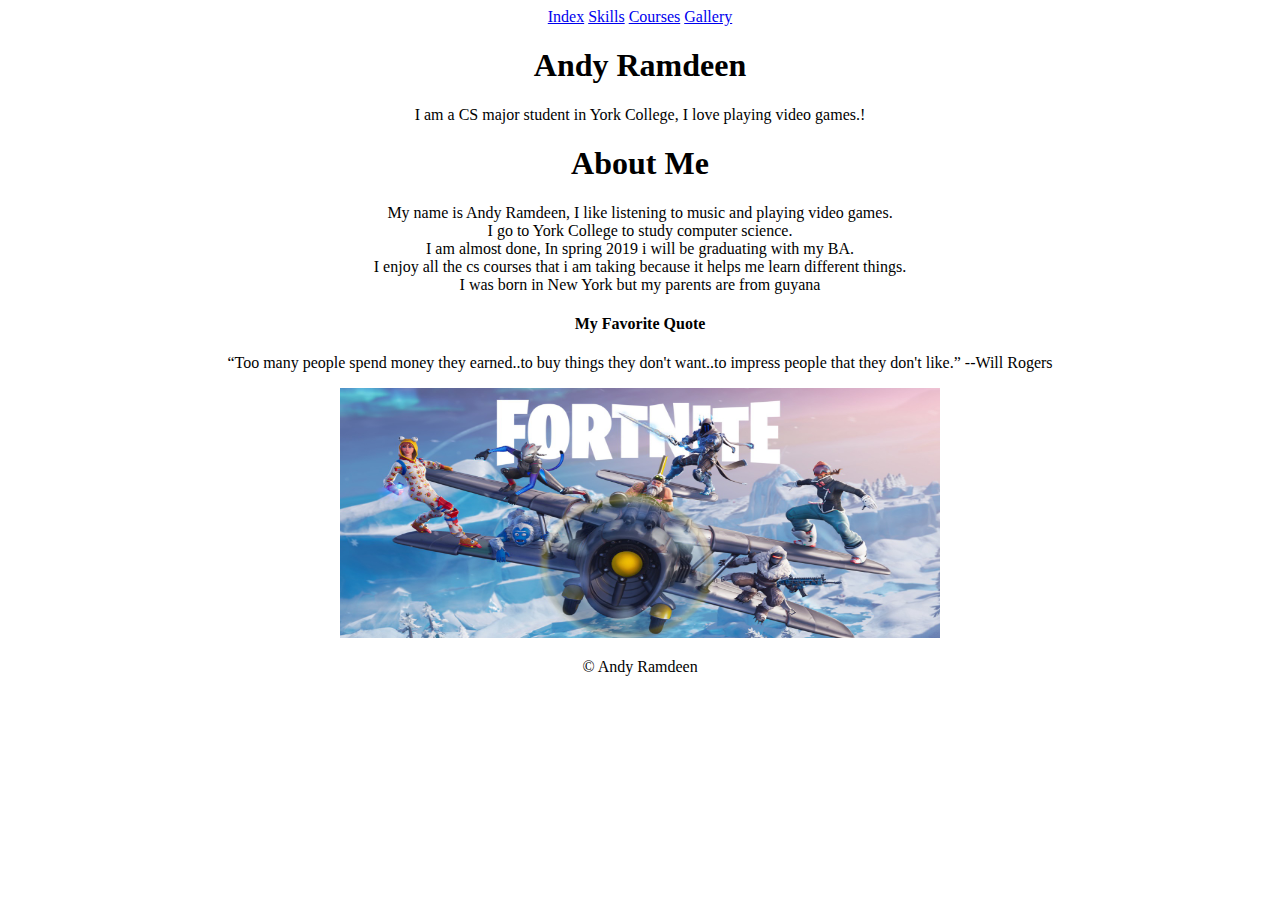
<file: hw1/hw1/index.html>
﻿<!DOCTYPE html>
<html lang="en-US">
<head>
	<meta charset=""utf-8>
	<meta name="author" content="Your Name">
	<title>Andy Webpage</title>
</head>
<body>
<center>
<div class="topnav">
  <a href="index.html" target="_blank">Index</a>
  <a href="myskills.html" target="_blank">Skills</a>
  <a href="courses.html" target="_blank">Courses</a>
  <a href="gallery.html" target="_blank">Gallery</a>
</div>

<h1> Andy Ramdeen </h1>
<p> I am a CS major student in York College, I love playing video games.!</p>

<section>
  <h1>About Me</h1>
  <p>My name is Andy Ramdeen, I like listening to music and playing video games.<br> I go to York College to study computer science.<br> I am almost done, In spring 2019 i will be graduating with my BA.<br> I enjoy all the cs courses that i am taking because it helps me learn different things.<br> I was born in New York but my parents are from guyana</p>
</section>

<h4> My Favorite Quote</h4>
<p><q>Too many people spend money they earned..to buy things they don't want..to impress people that they don't like.</q> --Will Rogers</p>


<img src="fortnite.png" alt="Fortnite" style="width:600px;height:250px;">







<div class="footer">

<p>&copy Andy Ramdeen</p>

</div>
	

</body>
</html>
</file>
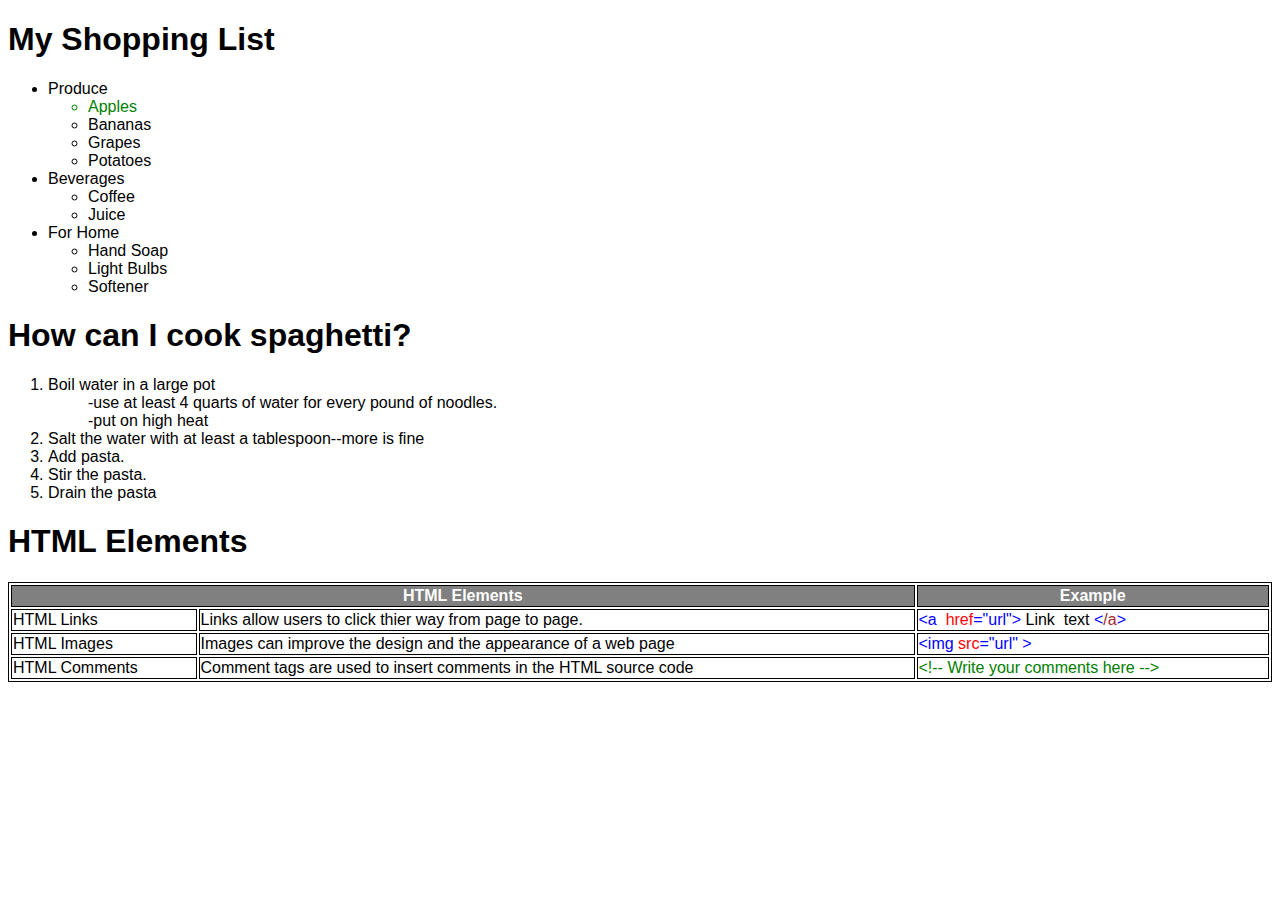
<file: lab3.html>
<!DOCTYPE html>
<html>
<head>
	<link rel="stylesheet" href="external.css">
	<title>EX3</title>
	<style>
table, th, td {
  border: 1px solid black;
}
</style>
</head>
<body>
  
	<h1> My Shopping List</h1>
	<ul>
  <li>Produce 

<ul>
    <li id=green>Apples</li> 
	<li>Bananas</li>
    <li>Grapes</li>
    <li>Potatoes</li>
	

</ul>




  </li>
  

  <li>Beverages 

<ul>
	<li>Coffee</li>
  <li>Juice</li> 
	

</ul>



  </li>
  
 


  <li>For Home
<ul>
	
	<li>Hand Soap</li>
  <li>Light Bulbs</li>
  <li>Softener</li>
</ul>



  </li>
  
</ul>  

</ul>  

<h1><b>How can I cook spaghetti?</b></h1>
<ol>
  <li>Boil water in a large pot</li>
  <ul>-use at least 4 quarts of water for every pound of noodles.</ul>
  <ul>-put on high heat</ul>
  <li>Salt the water with at least a tablespoon--more is fine</li>
  <li>Add pasta.</li>
  <li>Stir the pasta.</li>
  <li>Drain the pasta</li>
</ol> 

<h1> HTML Elements</h1>

<table style="width:100%">
  <tr>
    <th colspan="2">HTML Elements</th>
    
    <th>Example</th>
  </tr>
  <tr>
    <td>HTML Links</td>
    <td>Links allow users to click thier way from page to page.</td>
    <td><span style="color:blue">&lt;a&nbsp;<span style="color:red"> href</span>=&quot;url&quot;&gt;</span> Link&nbsp; text<span style="color:blue"> &lt;<span style="color:brown">/a</span>&gt;</span></td>
  </tr>
  <tr>
    <td>HTML Images</td>
    <td>Images can improve the design and the appearance of a web page</td>
    <td><span style="color:blue">&lt;img <span style="color:red"> src</span>=&quot;url&quot; &gt;</td></span>
  </tr>
  <tr>
    <td>HTML Comments</td>
    <td>Comment tags are used to insert comments in the HTML source code</td>
    <td><span style="color:green;">&lt;!-- Write your comments here --&gt;</td></span>
  </tr>
</table>


</body>
</html>
</file>
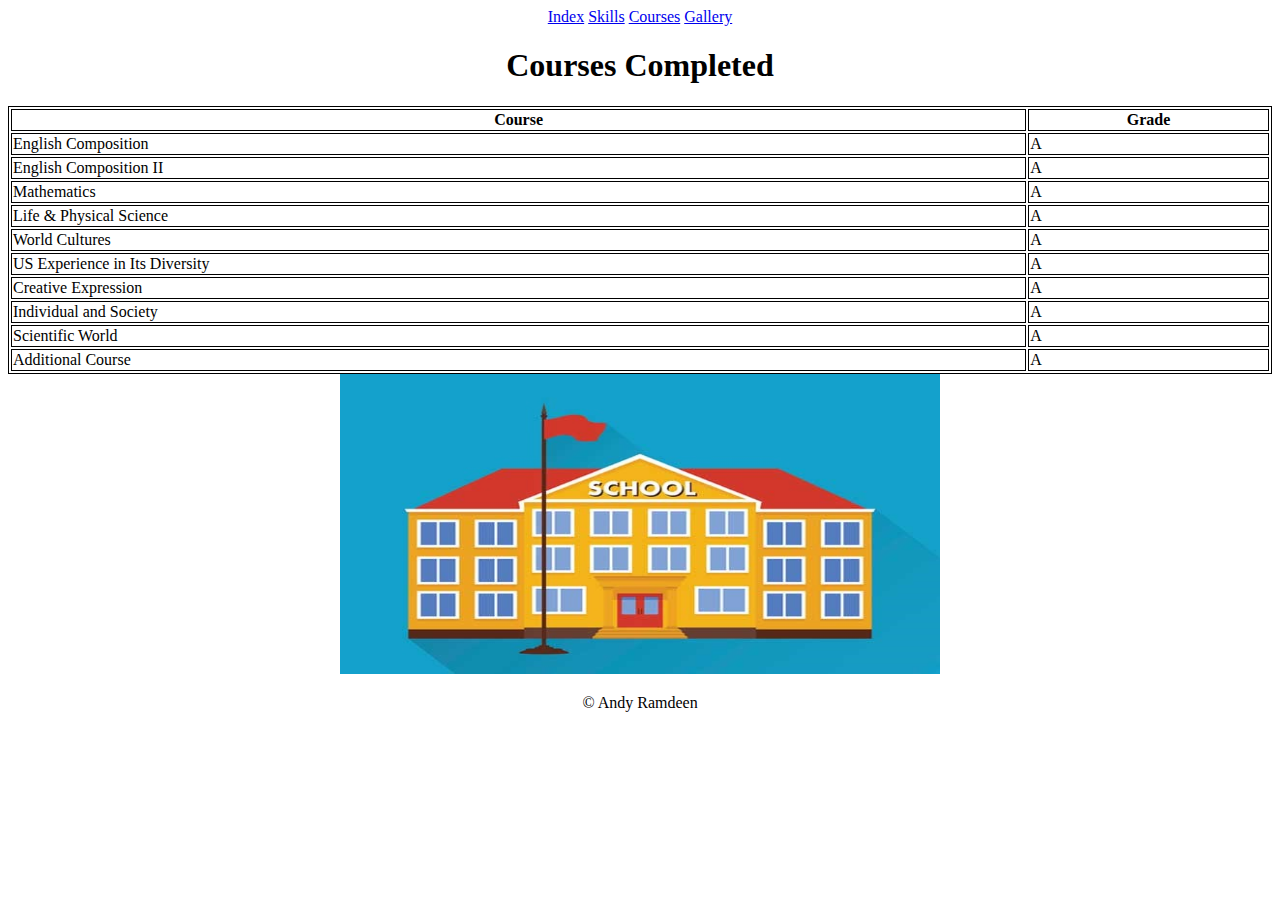
<file: hw1/hw1/courses.html>
﻿<!DOCTYPE html>
<html lang="en-US">
<head>
	<meta charset=""utf-8>
	<meta name="author" content="Your Name">
	<title>Andy Webpage</title>
</head>
<style>
table, th, td {
  border: 1px solid black;
}
</style>
<body>
<center>
<div class="topnav">
  <a href="index.html" target="_blank">Index</a>
  <a href="myskills.html" target="_blank">Skills</a>
  <a href="courses.html" target="_blank">Courses</a>
  <a href="gallery.html" target="_blank">Gallery</a>
</div>

<h1> Courses Completed  </h1>
<table style="width:100%">
  <tr>
    <th>Course</th>
    <th>Grade</th> 
  </tr>
  <tr>
    <td>English Composition</td>
    <td>A</td>
    
  </tr>
   <tr>
    <td>English Composition II</td>
    <td>A</td>
    
  </tr>
   <tr>
    <td>Mathematics</td>
    <td>A</td>
    
  </tr>
  <tr>
    <td>Life & Physical Science</td>
    <td>A</td>
    
  </tr>
   <tr>
    <td>World Cultures</td>
    <td>A</td>
    
  </tr>
   <tr>
    <td>US Experience in Its Diversity</td>
    <td>A</td>
    
  </tr>
   <tr>
    <td>Creative Expression</td>
    <td>A</td>
    
  </tr>
   <tr>
    <td>Individual and Society</td>
    <td>A</td>
    
  </tr>
   <tr>
    <td>Scientific World</td>
    <td>A</td>
    
  </tr>
   <tr>
    <td>Additional Course</td>
    <td>A</td>
    
  </tr>
</table>



<img src="school.png" alt="School" style="width:600px;height:300px;">








<div class="footer">

<p>&copy Andy Ramdeen</p>

</div>
	

</body>
</html>
</file>
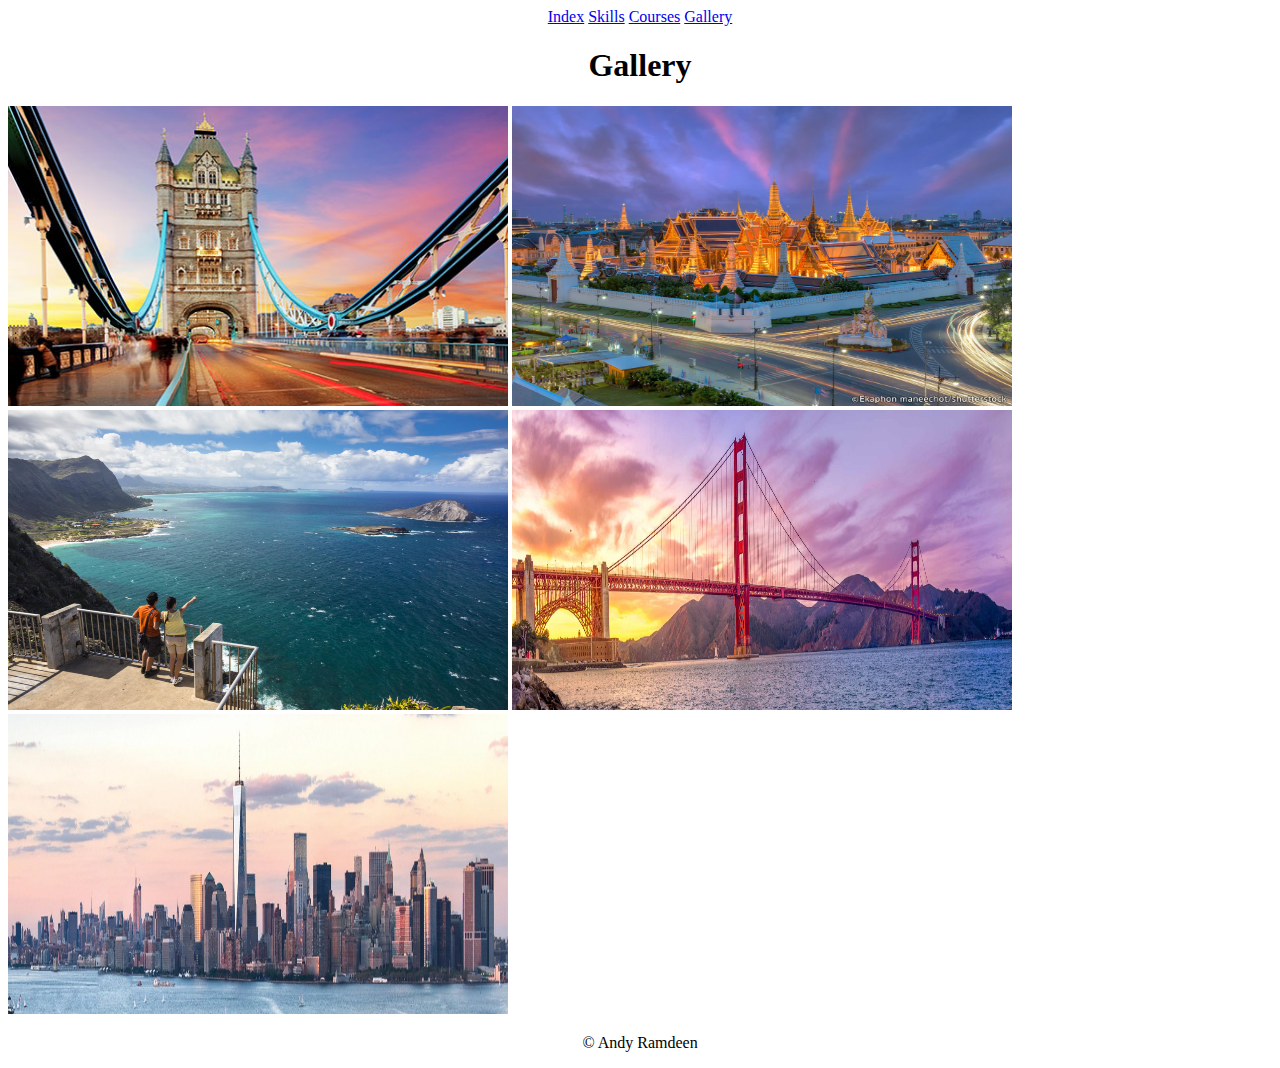
<file: hw1/hw1/gallery.html>
﻿<!DOCTYPE html>
<html lang="en-US">
<head>
	<meta charset=""utf-8>
	<meta name="author" content="Your Name">
	<title>Andy Webpage</title>
</head>
<body>
<center>
<div class="topnav">
  <a href="index.html" target="_blank">Index</a>
  <a href="myskills.html" target="_blank">Skills</a>
  <a href="courses.html" target="_blank">Courses</a>
  <a href="gallery.html" target="_blank">Gallery</a>
</div>

<h1> Gallery </h1>
</center>


<img src="nice.png" alt="London Sight Seeing" style="width:500px;height:300px;">

<img src="bangkok.png" alt="Bangkok" style="width:500px;height:300px;">

<img src="vacation.png" alt="Hawaii" style="width:500px;height:300px;">

<img src="la.png" alt="San Francisco" style="width:500px;height:300px;">

<img src="nyc.png" alt="New York City" style="width:500px;height:300px;">






<center>
<div class="footer">

<p>&copy Andy Ramdeen</p>

</div>
</center>
	

</body>
</html>
</file>
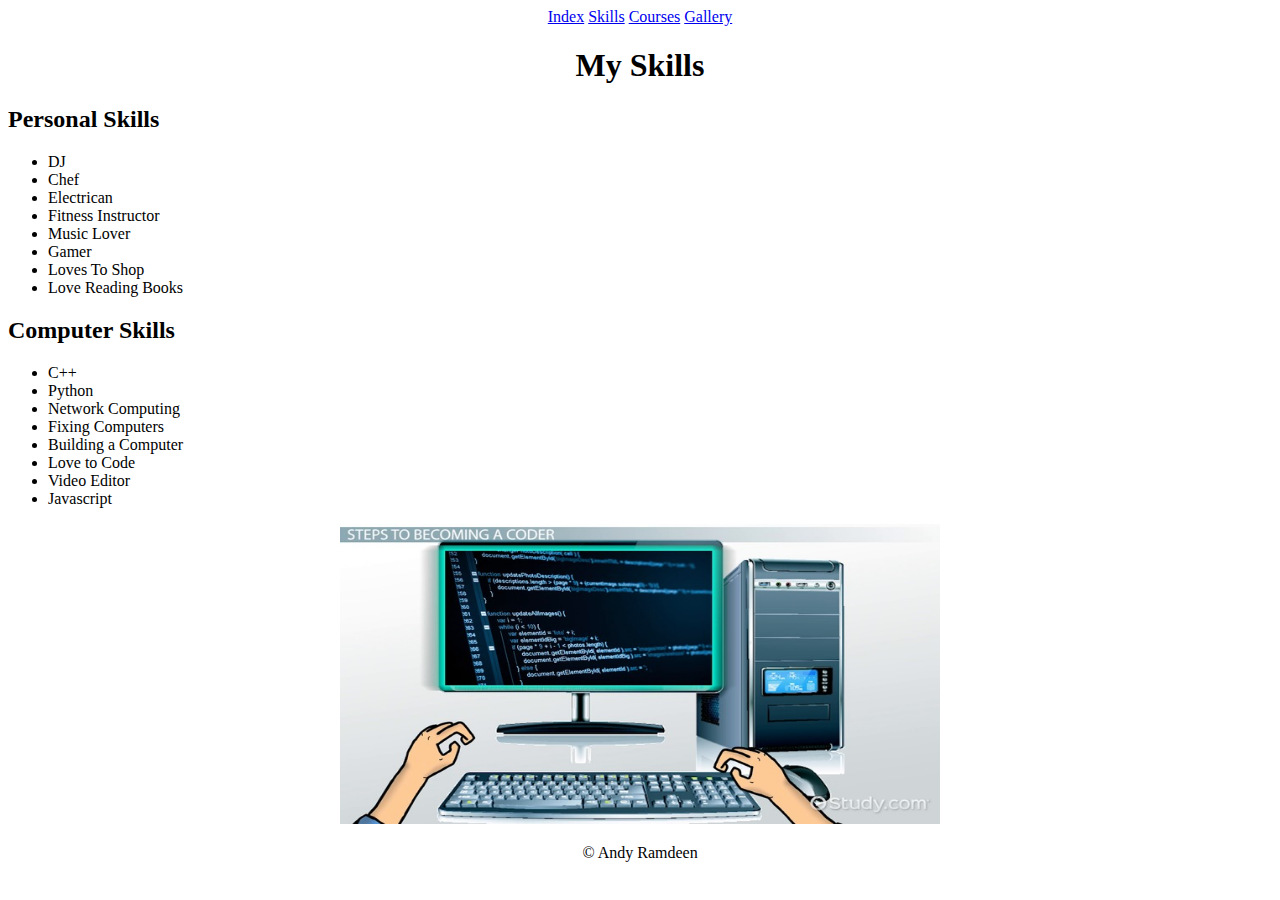
<file: hw1/hw1/myskills.html>
﻿<!DOCTYPE html>
<html lang="en-US">
<head>
	<meta charset=""utf-8>
	<meta name="author" content="Your Name">
	<title>Andy Webpage</title>
</head>
<body>
<center>
<div class="topnav">
  <a href="index.html" target="_blank">Index</a>
  <a href="myskills.html" target="_blank">Skills</a>
  <a href="courses.html" target="_blank">Courses</a>
  <a href="gallery.html" target="_blank">Gallery</a>
</div>


<h1> My Skills </h1>
</center>

<h2>Personal Skills</h2>

<ul>
  <li>DJ</li>
  <li>Chef</li>
  <li>Electrican</li>
  <li>Fitness Instructor</li>
  <li>Music Lover</li>
  <li>Gamer</li>
  <li>Loves To Shop</li>
  <li>Love Reading Books</li>
</ul>  

<h2>Computer Skills</h2>

<ul>
  <li>C++ </li>
  <li>Python</li>
  <li>Network Computing</li>
  <li>Fixing Computers</li>
  <li>Building a Computer</li>
  <li>Love to Code</li>
  <li>Video Editor</li>
  <li>Javascript</li>
</ul> 
<center> 

<img src="computer.png" alt="Computer" style="width:600px;height:300px;">
</center>










<center>
<div class="footer">

<p>&copy Andy Ramdeen</p>

</div>
</center>
	

</body>
</html>
</file>
<file: external.css>
body{
 

 

 font-family: Arial, Helvetica, sans-serif;

 }

 #green {

 	color:green;
 }

 th{
 	background-color: grey;
 	color:white;

 }

 td, th{
 	border: 1px soild black;
 }
</file>
